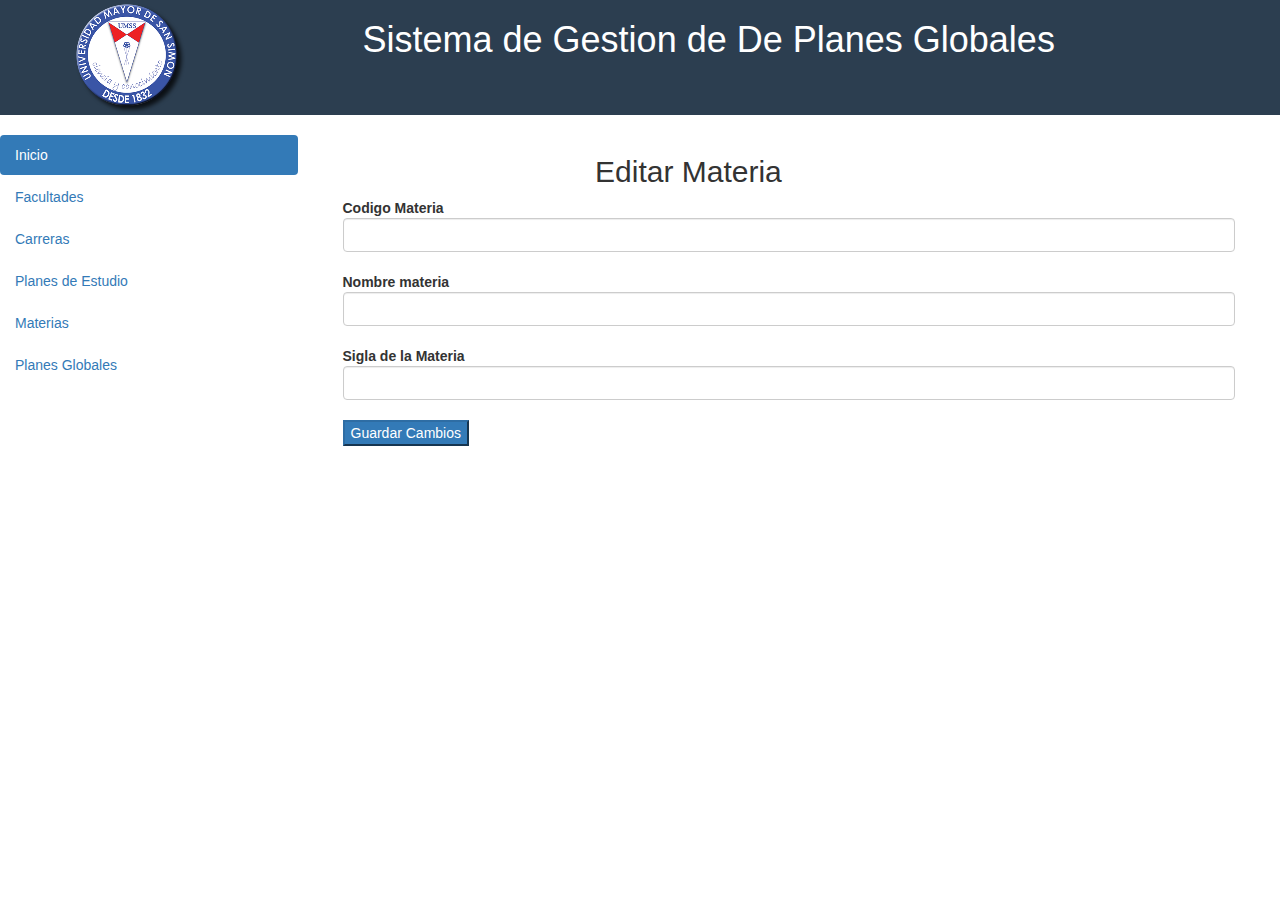
<file: SistemaAPG/editarMateria.html>
<!DOCTYPE html>
<html lang="en">

<head>
	<meta charset="UTF-8">
	<title>Materias</title>
	<meta name="viewport" content="width=device-width, user-scalable=no, initial-scale=1.0, maximum-scale=1.0, minimum-scale=1.0">
	<link rel="stylesheet" href="css/bootstrap.min.css">
	<link rel="stylesheet" href="style/estilo.css">
</head>
<body>
	<header>
		<div class="container">
		   <div class="row">
		   	  <div class="col-xs-3 col-md-3">
		   	  	<img src="imagen/logoUmss.png" class="img-responsive"	alt="">
		   	  </div>
		   	  <div class="col-xs-9 col-md-9">
		   	    <h1>Sistema de Gestion de De Planes Globales</h1>	
		   	  </div>
		   </div>
			
		</div>
	</header>
	<section class="main row">
	<br>
	 <nav class="col-xs-12 col-sm-4 col-md-3">
	  <div class="container-fluid">
		 <div class="row">
		   	  	<ul class="nav nav-pills nav-stacked">
		   	  		<li role="presentation"class="active"><a href="index.html">Inicio</a></li>
		   	  		<li role="presentation"><a href="#">Facultades</a></li>
		   	  		<li role="presentation"><a href="#">Carreras</a></li>
		   	  		<li role="presentation"><a href="#">Planes de Estudio</a></li>
		   	  		<li role="presentation"><a href="Materia.html">Materias</a></li>
		   	  		<li role="presentation"><a href="#">Planes Globales</a></li>
		   	  	</ul>
		 </div>
	  </div>
	 </nav>

     <article class="col-xs-12 col-sm-8 col-md-9">
	    <div class="container-fluid">
          <div class="col-xs-12 col-sm-8 col-md-9">
            <h2><center>Editar Materia</center></h2>  
          </div>
	    </div>
    	
   <div id="nuevo" class="">
    <form name="form1" method="post" action="#">
        <div class="container-fluid">
            <div class="row col-xs-12 col-sm-8 col-md-12">
                <strong>Codigo Materia</strong><br>
                <input title="Ingresar solo numeros" type="text" class="form-control"  pattern="[0-9]{6}" name="codigo" required><br>
                <strong>Nombre materia</strong><br>
                <input type="text" class="form-control"name="nombre" required><br>
                <strong>Sigla de la Materia</strong><br>
                <input type="text" class="form-control"name="sigla" required><br>
                
                <button class="submit btn-primary" type="submit">Guardar Cambios</button>
            </div>
        </div>
     </form>
    </div>
  </article>

  </section>
	  
	<script src="js/jquery.js"></script>
	<script src="js/bootstrap.min.js"></script>
</body>
</html>
</file>
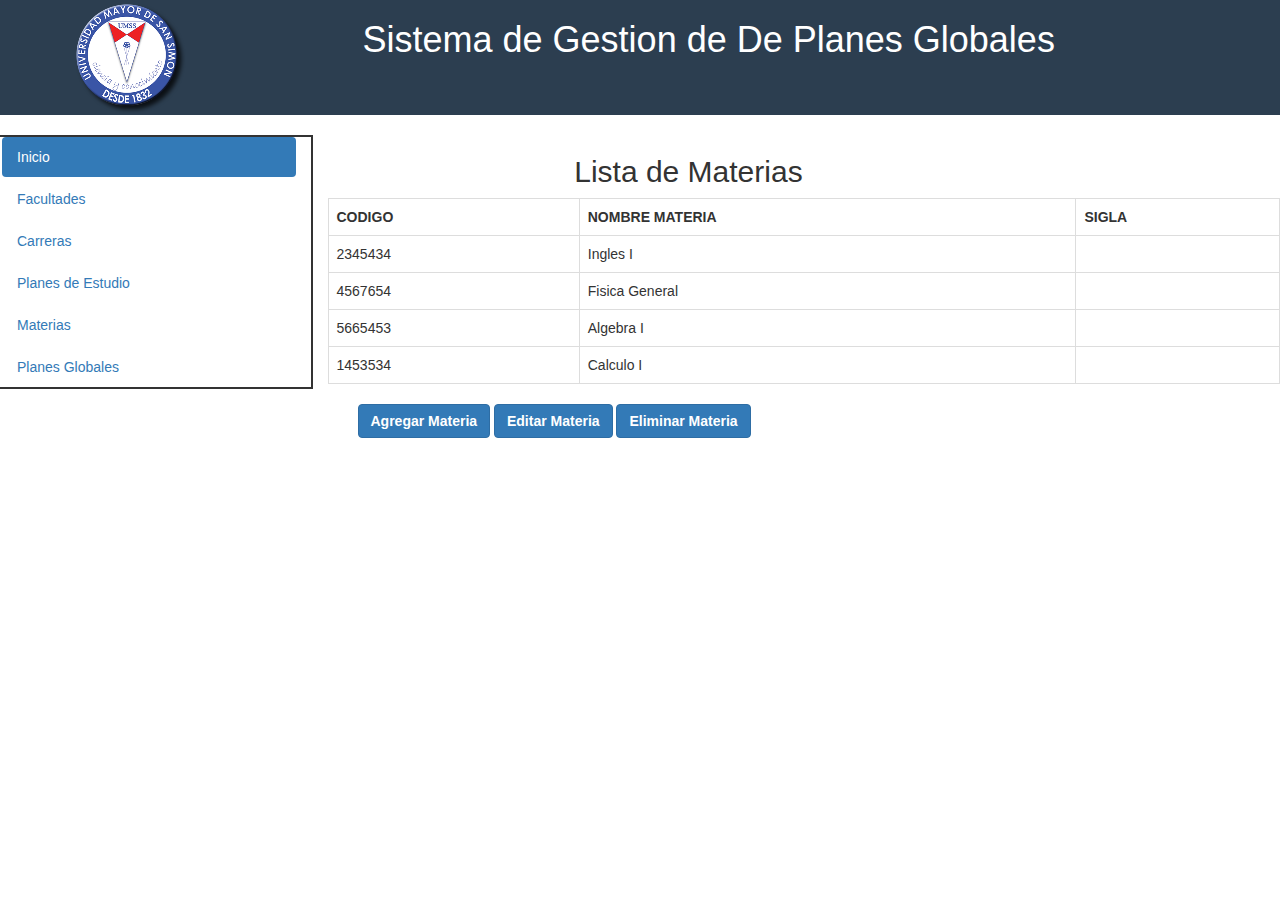
<file: SistemaAPG/Materia.html>
<!DOCTYPE html>
<html lang="en">

<head>
	<meta charset="UTF-8">
	<title>Materias</title>
	<meta name="viewport" content="width=device-width, user-scalable=no, initial-scale=1.0, maximum-scale=1.0, minimum-scale=1.0">
	<link rel="stylesheet" href="css/bootstrap.min.css">
	<link rel="stylesheet" href="style/estilo.css">
</head>
<body>
	<header>
		<div class="container">
		   <div class="row">
		   	  <div class="col-xs-3 col-md-3">
		   	  	<img src="imagen/logoUmss.png" class="img-responsive"	alt="">
		   	  </div>
		   	  <div class="col-xs-9 col-md-9">
		   	    <h1>Sistema de Gestion de De Planes Globales</h1>	
		   	  </div>
		   </div>
			
		</div>
	</header>
	<section class="main row">
	<br>
	 <nav id="menu" class="col-xs-12 col-sm-4 col-md-3">
	  <div class="container-fluid">
		 <div class="row">
		   	  	<ul class="nav nav-pills nav-stacked">
		   	  		<li role="presentation"class="active"><a href="index.html">Inicio</a></li>
		   	  		<li role="presentation"><a href="#">Facultades</a></li>
		   	  		<li role="presentation"><a href="#">Carreras</a></li>
		   	  		<li role="presentation"><a href="#">Planes de Estudio</a></li>
		   	  		<li role="presentation"><a href="#">Materias</a></li>
		   	  		<li role="presentation"><a href="registrarPG.html">Planes Globales</a></li>
		   	  	</ul>
		 </div>
	  </div>
	 </nav>

     <article class="col-xs-12 col-sm-8 col-md-9">
	    <div class="container-fluid">
          <div class="col-xs-12 col-sm-8 col-md-9">
            <h2><center>Lista de Materias</center></h2>  
          </div>
	    </div>
    	<div class="table-responsive">
    		<table class="table table-hover table-bordered" >
    			<tr>
	    			<th>CODIGO</th>
                    <th>NOMBRE MATERIA</th>
                    <th>SIGLA</th>
    			</tr>
    			<tr>
    				<td>2345434</td>
                    <td>Ingles I</td>
    				<td></td>
    			</tr>
    			<tr>
    				<td>4567654</td>
                    <td>Fisica General</td>
    				<td></td>
    			</tr>
    			<tr>
    				<td>5665453</td>
                    <td>Algebra I</td>
    				<td></td>
    			</tr>
    			<tr>
    				<td>1453534</td>
    				<td>Calculo I</td>
    				<td></td>
    			</tr>
    		</table>
    	</div>
    	
    	<div class="container-fluid">
            <div class="col-xs-12 col-sm-8 col-md-9">
                
        	<a href="registroMateria.html" role="button" class="btn btn-primary" data-toggle="modal">
                <strong>Agregar Materia</strong>
            </a>
            
            <a href="editarMateria.html" role="button" class="btn btn-primary" data-toglr="modal">
             	  <strong>Editar Materia</strong>
             </a>
             <a href="#eliminar" role="button" class="btn btn-primary" data-toglr="modal">
             	  <strong>Eliminar Materia</strong>
             </a>

             </div>
    	</div>


     </article>

	</section>
	

<div id="nuevo" class="modal fade" tabindex="-1" role="dialog" aria-labelledby="myModalLabel" aria-hidden="true">
                <form name="form2" method="post" enctype="multipart/form-data" action="">
    <div class="modal-header">
        <button type="button" class="close" data-dismiss="modal" aria-hidden="true">×</button>
        <h3 id="myModalLabel">Ingresar Nuevo Alumno</h3>
    </div>
    <div class="modal-body">
        <div class="row-fluid">
            <div class="span6">
                <strong>Codigo Materia</strong><br>
                <input type="text" name="codigo" autocomplete="off" required><br>
                <strong>Nombre materia</strong><br>
              <input type="text" name="nombre" autocomplete="off" required><br>
                <strong>Sigla de la Materia</strong><br>
                <input type="text" name="sigla" autocomplete="off" required><br>
                <strong>Area</strong><br>
                <select name="curso">
                    
                </select>
            </div>
        </div>
    </div>
    <div class="modal-footer">
        <button class="btn" data-dismiss="modal" aria-hidden="true"><strong><i class="icon-remove"></i> Cerrar</strong></button>
    </div>
    </form>
             </div>

	<script src="js/jquery.js"></script>
	<script src="js/bootstrap.min.js"></script>
</body>
</html>
</file>
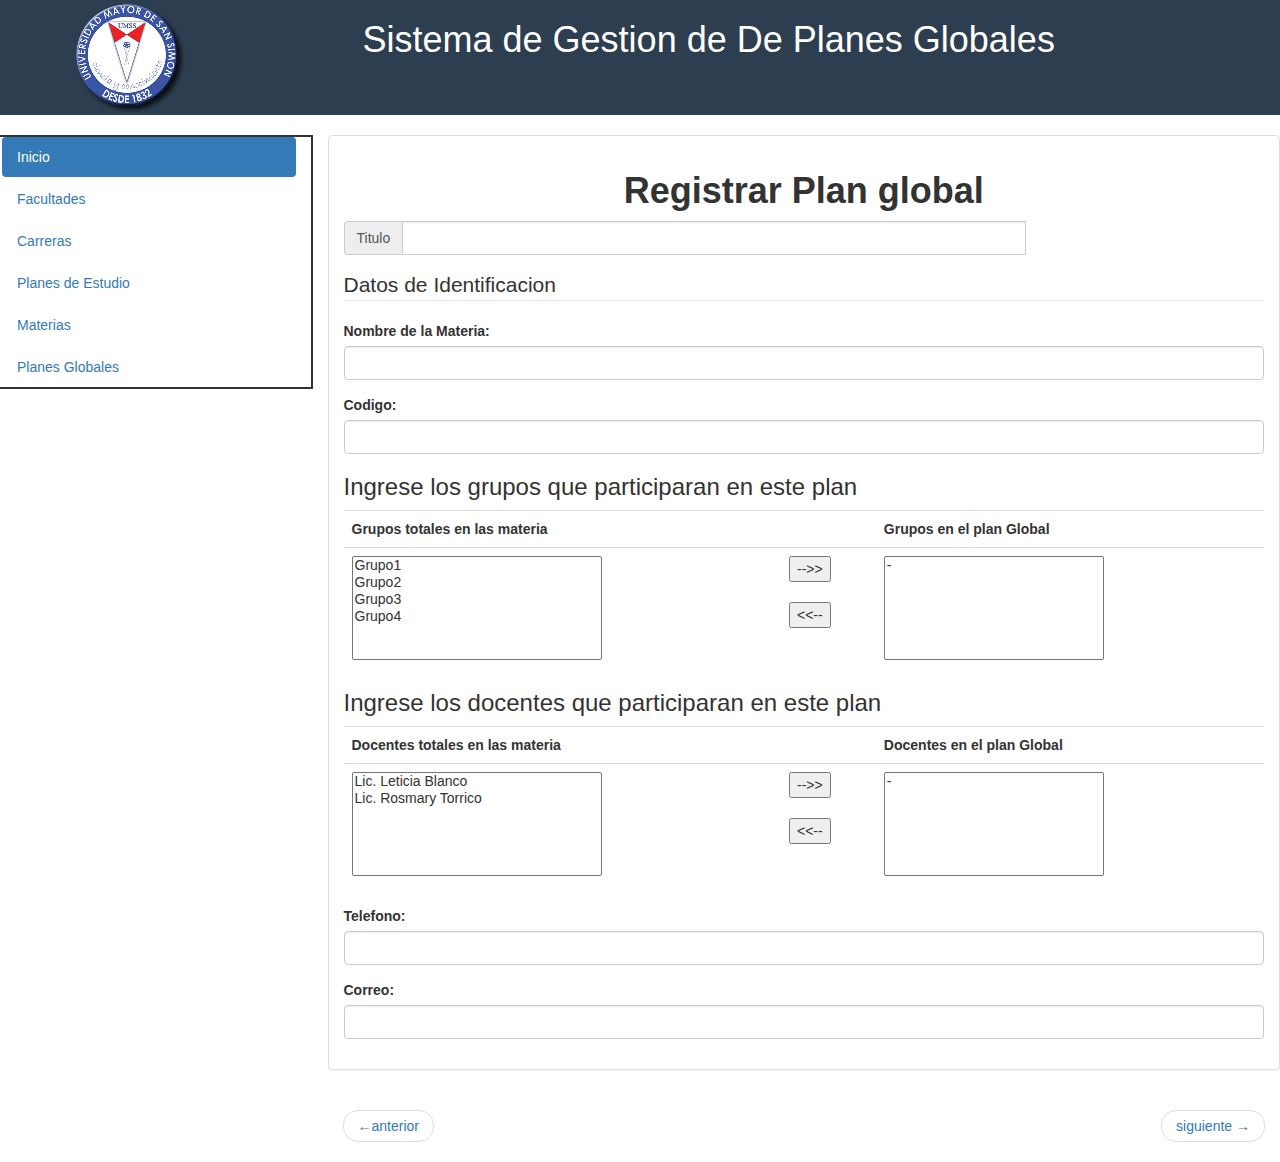
<file: SistemaAPG/registrarPG.html>
<!DOCTYPE html>
<html lang="en">

<head>
	<meta charset="UTF-8">
	<title>Materias</title>
	<meta name="viewport" content="width=device-width, user-scalable=no, initial-scale=1.0, maximum-scale=1.0, minimum-scale=1.0">
	<link rel="stylesheet" href="css/bootstrap.min.css">
	<link rel="stylesheet" href="style/estilo.css">
</head>
<body>
	<header>
		<div class="container">
		   <div class="row">
		   	  <div class="col-xs-3 col-md-3">
		   	  	<img src="imagen/logoUmss.png" class="img-responsive"	alt="">
		   	  </div>
		   	  <div class="col-xs-9 col-md-9">
		   	    <h1>Sistema de Gestion de De Planes Globales</h1>	
		   	  </div>
		   </div>
			
		</div>
	</header>
	<section class="main row">
	<br>
	 <nav id="menu" class="col-xs-12 col-sm-4 col-md-3">
	  <div class="container-fluid">
		 <div class="row">
		   	  	<ul class="nav nav-pills nav-stacked">
		   	  		<li role="presentation"class="active"><a href="index.html">Inicio</a></li>
		   	  		<li role="presentation"><a href="#">Facultades</a></li>
		   	  		<li role="presentation"><a href="#">Carreras</a></li>
		   	  		<li role="presentation"><a href="#">Planes de Estudio</a></li>
		   	  		<li role="presentation"><a href="Materia.html">Materias</a></li>
		   	  		<li role="presentation"><a href="#">Planes Globales</a></li>
		   	  	</ul>
		 </div>
	  </div>
	 </nav>
     <article class="col-xs-12 col-sm-8 col-md-9">
     	<div class=contaniner-fluid>
     		
     		 <!-- registro de plan global-->
     		  <div class="panel panel-default">
     	       <div class="panel-body">
     			 <h1><strong><center>Registrar Plan global</center></strong></h1>
         		 <div class=row>
         		   <div class="col-md-9">	
         		 		<div class="form-group">
         					<div class="input-group">
         				    	 <span class="input-group-addon">Titulo</span>
                	        	 <input type="text" class="form-control"name="titulo" required><br>
         					</div>
         				</div>     			     	    	 
         		  </div>	
         		 </div>
         		 
         		 <form>
					 <fieldset>
					 	<legend>Datos de Identificacion</legend>
					  	 <div class="form-group">
                    	  <label for="nombre">Nombre de la Materia:</label>
                    	  <input class="form-control" type="text" id="nomMateria">
                         </div>
                         <div class="form-group">
                    	   <label for="codigo">Codigo:</label>
                    	   <input class="form-control" type="text" id="nomMateria">
                         </div>
                         <strong><h3>Ingrese los grupos que participaran en este plan</h3></strong>
                         <table class="table">
                         	<tr>
                         		<th>Grupos totales en las materia</th>
                         		<th></th>
                         		<th>Grupos en el plan Global</th>
                         	</tr>
                         	<tr>
                         	   <td>
                         	   	<select name="gruposMateria" id="sel1" style="width:250px" size="6">
                         	   		<option value="1">Grupo1</option>
                         	   		<option value="2">Grupo2</option>
                         	   		<option value="3">Grupo3</option>
                         	   		<option value="4">Grupo4</option>
                         	   	</select>
                         	   <script language="javascript">
							    function pasar(de,a) {
								obj=document.getElementById(de);
								obj2=document.getElementById(a);
		
						       for (i=0; opt=obj.options[i]; i++)
    							if (opt.selected) {
							    	valor=opt.value; // almacenar value
							    	txt=obj.options[i].text; // almacenar el texto
    	
										if (obj.options.length==1){
											obj.options[i].text="-";	
											obj.options[i].value="-";	
										}else{
											obj.focus();
											obj.options[i]=null;			
										}	 
	  		
      							if (obj2.options[0].value=='-') // si solo está la opción inicial borrarla
							        obj2.options[0]=null;
								
								if(valor!='-'){
						    		opc = new Option(txt,valor);
					    			eval(obj2.options[obj2.options.length]=opc);
								}
							
					         }
							 
							 if (obj.options.length<=0){
								opc = new Option("-","");
								eval(obj.options[0]=opc);
								 return;
							} 
				           }
						  
						  </script>
                         	   </td>
                         	   
                         	   <td>
                         	   	<input type="button" name="pasarValor1" onclick="pasar('sel1','sel2')" value="-->>">
                         	   	<br><br>
                         	   	<input type="button" name="pasarValor2" onclick="pasar('sel2','sel1')" value="<<--">
                         	   </td>

                         	   <td>
                         	   <span class="navArriba">
                                 <select id="sel2" style="width:220px" size="6" name="carrera[]" multiple="multiple">
                          
                                 <option value="-">-</option></select>
                               </span>
                         	   </td>
                         		
                         	</tr>

                         </table>
                         <strong><h3>Ingrese los docentes que participaran en este plan</h3></strong>
                         <table class="table">
                         	<tr>
                         		<th>Docentes totales en las materia</th>
                         		<th></th>
                         		<th>Docentes en el plan Global</th>
                         	</tr>
                         	<tr>
                         	   <td>
                         	   	<select name="gruposMateria" id="sel3" style="width:250px" size="6">
                         	   		<option value="1">Lic. Leticia Blanco</option>
                         	   		<option value="2">Lic. Rosmary Torrico</option>
                         	   	</select>
                         	   <script language="javascript">
							    function pasar(de,a) {
								obj=document.getElementById(de);
								obj2=document.getElementById(a);
		
						       for (i=0; opt=obj.options[i]; i++)
    							if (opt.selected) {
							    	valor=opt.value; // almacenar value
							    	txt=obj.options[i].text; // almacenar el texto
    	
										if (obj.options.length==1){
											obj.options[i].text="-";	
											obj.options[i].value="-";	
										}else{
											obj.focus();
											obj.options[i]=null;			
										}	 
	  		
      							if (obj2.options[0].value=='-') // si solo está la opción inicial borrarla
							        obj2.options[0]=null;
								
								if(valor!='-'){
						    		opc = new Option(txt,valor);
					    			eval(obj2.options[obj2.options.length]=opc);
								}
							
					         }
							 
							 if (obj.options.length<=0){
								opc = new Option("-","");
								eval(obj.options[0]=opc);
								 return;
							} 
				           }
						  
						  </script>
                         	   </td>
                         	   
                         	   <td>
                         	   	<input type="button" name="pasarValor1" onclick="pasar('sel3','sel4')" value="-->>">
                         	   	<br><br>
                         	   	<input type="button" name="pasarValor2" onclick="pasar('sel4','sel3')" value="<<--">
                         	   </td>

                         	   <td>
                         	   <span class="navArriba">
                                 <select id="sel4" style="width:220px" size="6" name="carrera[]" multiple="multiple">
                          
                                 <option value="-">-</option></select>
                               </span>
                         	   </td>
                         		
                         	</tr>
                         </table>
                         <div class="form-group">
                    	   <label for="telefono">Telefono:</label>
                    	   <input class="form-control" type="text" id="nomMateria" >
                         </div>
                         <div class="form-group">
                    	    <label for="correo">Correo:</label>
                    	    <input class="form-control" type="text" id="nomMateria">
                         </div>
					 </fieldset>
				</form>
     	       </div> 	     		   
     		</div>
     		<div class="container-fluid">
     		<nav>
     			<ul class="pager">
     				<li class="previous disable"><a href="">&larr;anterior</a></li>
     				<li class="next"><a href="registrarPG2.html">siguiente &rarr;</a></li>
     			</ul>
     		</nav>
     	</div>

     	</div>
    </article>

	</section>
	
	<script src="js/jquery.js"></script>
	<script src="js/bootstrap.min.js"></script>
</body>
</html>
</file>
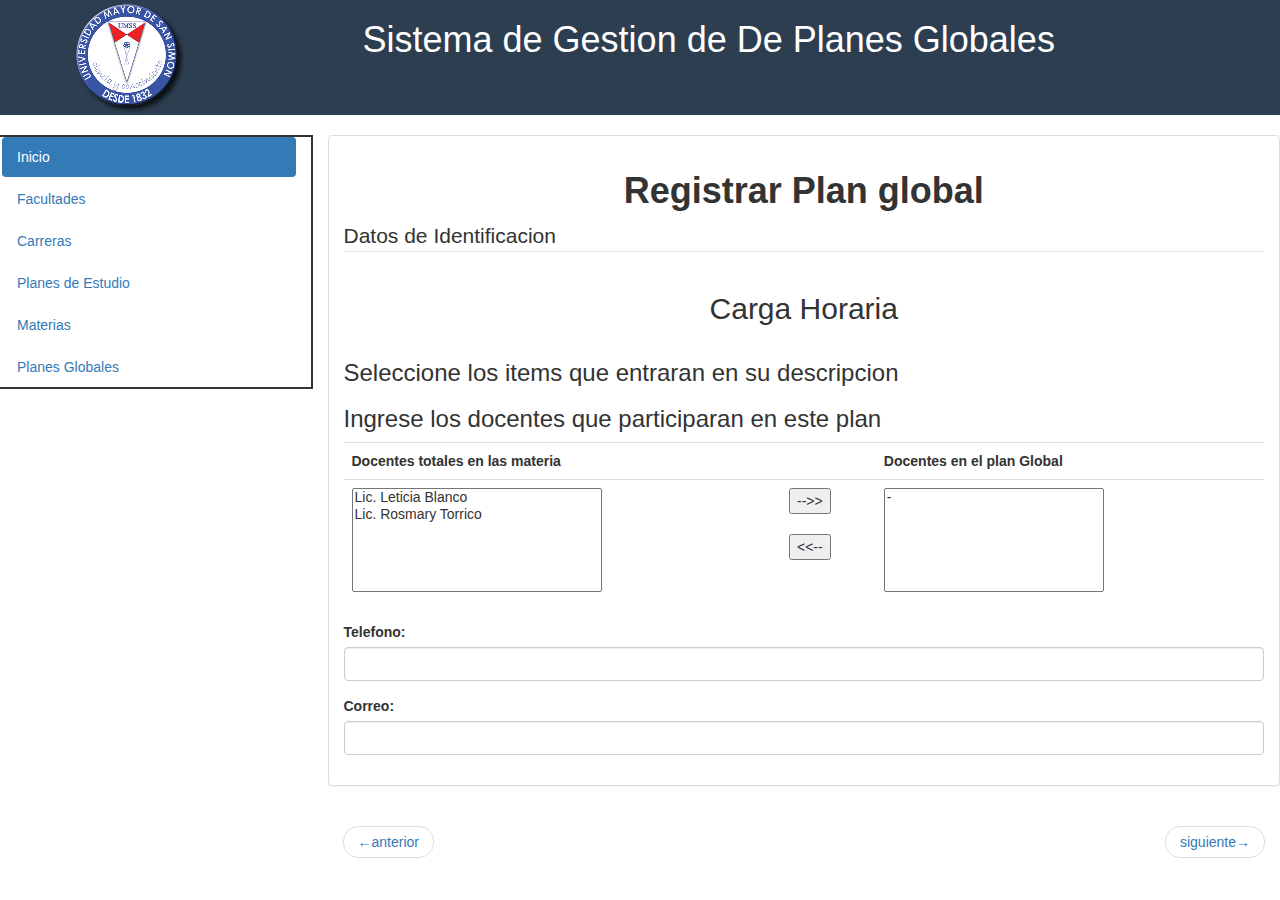
<file: SistemaAPG/registrarPG2.html>
<!DOCTYPE html>
<html lang="en">

<head>
	<meta charset="UTF-8">
	<title>Materias</title>
	<meta name="viewport" content="width=device-width, user-scalable=no, initial-scale=1.0, maximum-scale=1.0, minimum-scale=1.0">
	<link rel="stylesheet" href="css/bootstrap.min.css">
	<link rel="stylesheet" href="style/estilo.css">
</head>
<body>
	<header>
		<div class="container">
		   <div class="row">
		   	  <div class="col-xs-3 col-md-3">
		   	  	<img src="imagen/logoUmss.png" class="img-responsive"	alt="">
		   	  </div>
		   	  <div class="col-xs-9 col-md-9">
		   	    <h1>Sistema de Gestion de De Planes Globales</h1>	
		   	  </div>
		   </div>
			
		</div>
	</header>
	<section class="main row">
	<br>
	 <nav id="menu" class="col-xs-12 col-sm-4 col-md-3">
	  <div class="container-fluid">
		 <div class="row">
		   	  	<ul class="nav nav-pills nav-stacked">
		   	  		<li role="presentation"class="active"><a href="index.html">Inicio</a></li>
		   	  		<li role="presentation"><a href="#">Facultades</a></li>
		   	  		<li role="presentation"><a href="#">Carreras</a></li>
		   	  		<li role="presentation"><a href="#">Planes de Estudio</a></li>
		   	  		<li role="presentation"><a href="Materia.html">Materias</a></li>
		   	  		<li role="presentation"><a href="#">Planes Globales</a></li>
		   	  	</ul>
		 </div>
	  </div>
	 </nav>
     <article class="col-xs-12 col-sm-8 col-md-9">
     	<div class=contaniner-fluid>
     		
     		 <!-- registro de plan global-->
     		<div class="panel panel-default">
     	      <div class="panel-body">
     			 <h1><strong><center>Registrar Plan global</center></strong></h1>
         		 
         		 <form>
					 <fieldset>
					 	<legend>Datos de Identificacion</legend>
                         <div class="form-group">
                    	   <center> <label for="codigo"><h2>Carga Horaria</h2></label></center>
                         </div>
                         <strong><h3>Seleccione los items que entraran en su descripcion</h3></strong>
                      

                         <strong><h3>Ingrese los docentes que participaran en este plan</h3></strong>
                         <table class="table">
                         	<tr>
                         		<th>Docentes totales en las materia</th>
                         		<th></th>
                         		<th>Docentes en el plan Global</th>
                         	</tr>
                         	<tr>
                         	   <td>
                         	   	<select name="gruposMateria" id="sel3" style="width:250px" size="6">
                         	   		<option value="1">Lic. Leticia Blanco</option>
                         	   		<option value="2">Lic. Rosmary Torrico</option>
                         	   	</select>
                         	   <script language="javascript">
							    function pasar(de,a) {
								obj=document.getElementById(de);
								obj2=document.getElementById(a);
		
						       for (i=0; opt=obj.options[i]; i++)
    							if (opt.selected) {
							    	valor=opt.value; // almacenar value
							    	txt=obj.options[i].text; // almacenar el texto
    	
										if (obj.options.length==1){
											obj.options[i].text="-";	
											obj.options[i].value="-";	
										}else{
											obj.focus();
											obj.options[i]=null;			
										}	 
	  		
      							if (obj2.options[0].value=='-') // si solo está la opción inicial borrarla
							        obj2.options[0]=null;
								
								if(valor!='-'){
						    		opc = new Option(txt,valor);
					    			eval(obj2.options[obj2.options.length]=opc);
								}
							
					         }
							 
							 if (obj.options.length<=0){
								opc = new Option("-","");
								eval(obj.options[0]=opc);
								 return;
							} 
				           }
						  
						  </script>
                         	   </td>
                         	   
                         	   <td>
                         	   	<input type="button" name="pasarValor1" onclick="pasar('sel3','sel4')" value="-->>">
                         	   	<br><br>
                         	   	<input type="button" name="pasarValor2" onclick="pasar('sel4','sel3')" value="<<--">
                         	   </td>

                         	   <td>
                         	   <span class="navArriba">
                                 <select id="sel4" style="width:220px" size="6" name="carrera[]" multiple="multiple">
                          
                                 <option value="-">-</option></select>
                               </span>
                         	   </td>
                         		
                         	</tr>
                         </table>
                         <div class="form-group">
                    	   <label for="telefono">Telefono:</label>
                    	   <input class="form-control" type="text" id="nomMateria" >
                         </div>
                         <div class="form-group">
                    	    <label for="correo">Correo:</label>
                    	    <input class="form-control" type="text" id="nomMateria">
                         </div>
					 </fieldset>
				 </form>
     	       </div> 	     		   
     		</div>
     		<div class="container-fluid">
     		 <nav>
     			<ul class="pager">
     				<li class="previous disable"><a href="registrarPG.html">&larr;anterior</a></li>
     				<li class="next"><a href="registrarPG3.html">siguiente&rarr;</a></li>
     			</ul>
     		 </nav>
     	   </div>

     	</div>
    </article>

	</section>
	
	<script src="js/jquery.js"></script>
	<script src="js/bootstrap.min.js"></script>
</body>
</html>
</file>
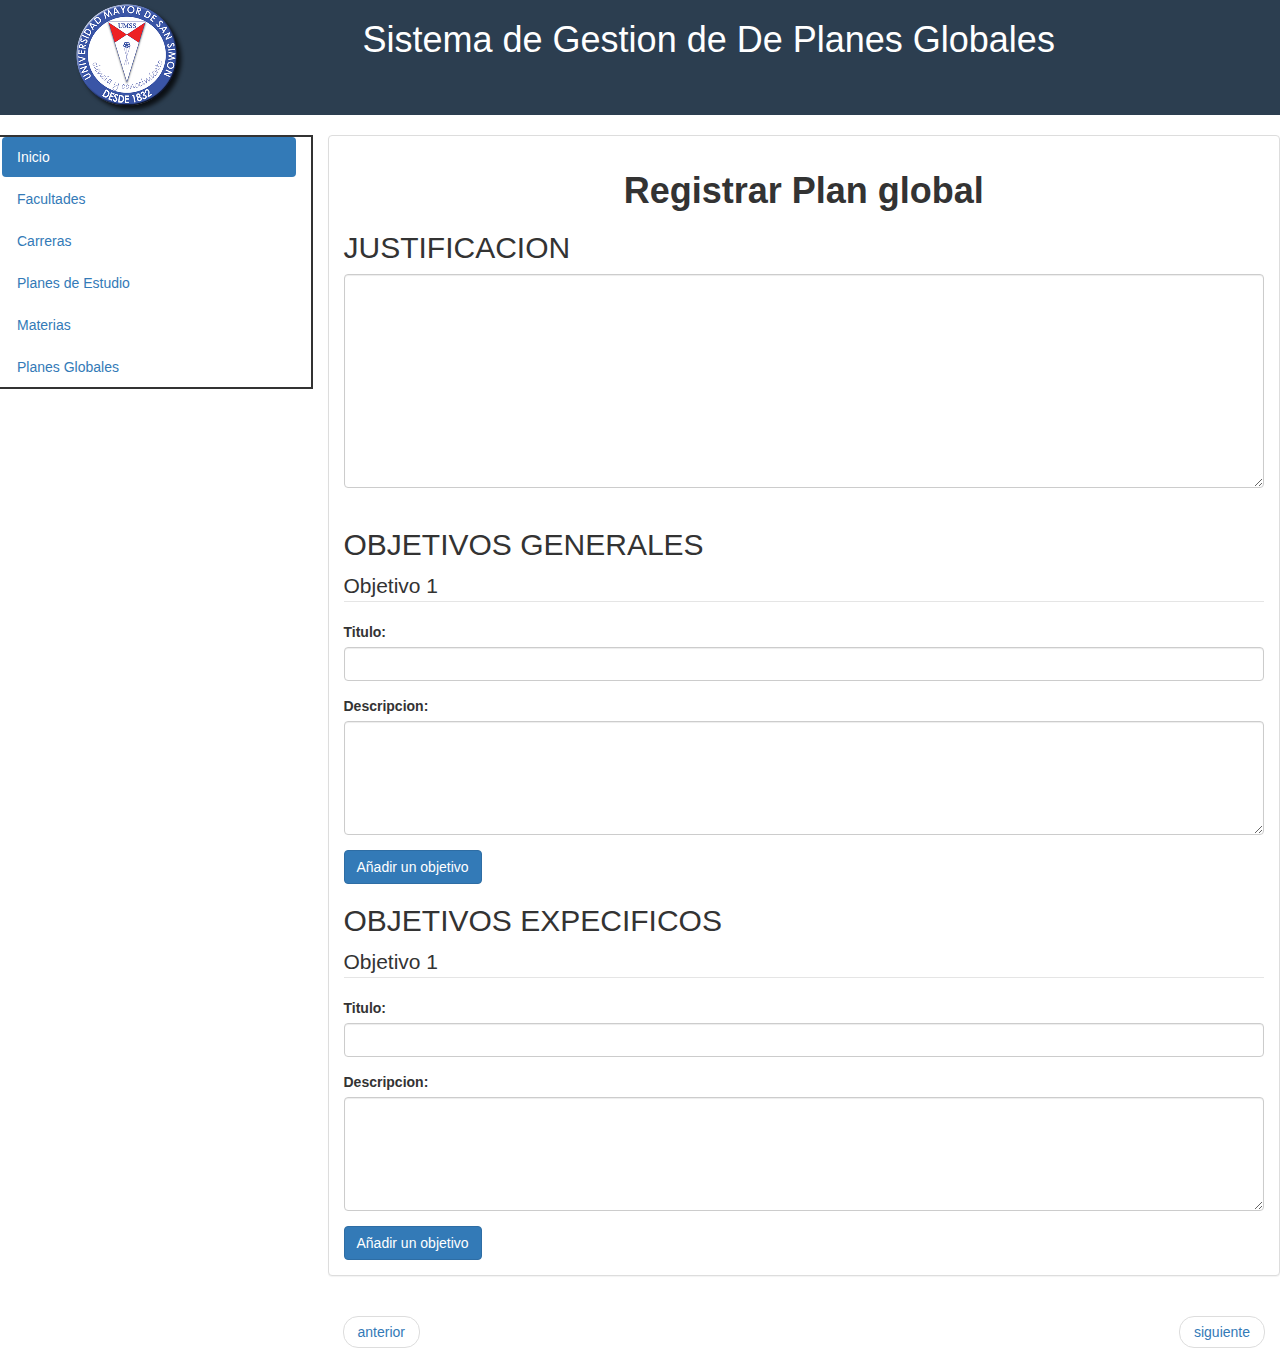
<file: SistemaAPG/registrarPG3.html>
<!DOCTYPE html>
<html lang="en">

<head>
	<meta charset="UTF-8">
	<title>Materias</title>
	<meta name="viewport" content="width=device-width, user-scalable=no, initial-scale=1.0, maximum-scale=1.0, minimum-scale=1.0">
	<link rel="stylesheet" href="css/bootstrap.min.css">
	<link rel="stylesheet" href="style/estilo.css">
</head>
<body>
	<header>
		<div class="container">
		   <div class="row">
		   	  <div class="col-xs-3 col-md-3">
		   	  	<img src="imagen/logoUmss.png" class="img-responsive"	alt="">
		   	  </div>
		   	  <div class="col-xs-9 col-md-9">
		   	    <h1>Sistema de Gestion de De Planes Globales</h1>	
		   	  </div>
		   </div>
			
		</div>
	</header>
	<section class="main row">
	<br>
	 <nav id="menu" class="col-xs-12 col-sm-4 col-md-3">
	  <div class="container-fluid">
		 <div class="row">
		   	  	<ul class="nav nav-pills nav-stacked">
		   	  		<li role="presentation"class="active"><a href="index.html">Inicio</a></li>
		   	  		<li role="presentation"><a href="#">Facultades</a></li>
		   	  		<li role="presentation"><a href="#">Carreras</a></li>
		   	  		<li role="presentation"><a href="#">Planes de Estudio</a></li>
		   	  		<li role="presentation"><a href="Materia.html">Materias</a></li>
		   	  		<li role="presentation"><a href="#">Planes Globales</a></li>
		   	  	</ul>
		 </div>
	  </div>
	 </nav>
     <article class="col-xs-12 col-sm-8 col-md-9">
     	<div class=contaniner-fluid>
     		
     		 <!-- registro de plan global-->
     		  <div class="panel panel-default">
     	       <div class="panel-body">
     			 <h1><strong><center>Registrar Plan global</center></strong></h1>
         		 <strong><h2>JUSTIFICACION</h2></strong>
                 <textarea class="form-control"name="" id="justificacion" cols="100" rows="10"></textarea>
                 <br>
                 <strong><h2>OBJETIVOS GENERALES</h2></strong>
                 <form>
                     <fieldset>
                        <legend>Objetivo 1</legend>
                         <div class="form-group">
                          <label for="nombre">Titulo:</label>
                          <input class="form-control" type="text" id="titulo">
                         </div>
                         <div class="form-group">
                           <label for="codigo">Descripcion:</label>
                           <textarea class="form-control"name="" id="descripcion" cols="100" rows="5"></textarea>
                         </div>
                     </fieldset>
                </form>
                <button class="submit btn btn-primary" type="submit">Añadir un objetivo</button>
                <br>
                <strong><h2>OBJETIVOS EXPECIFICOS</h2></strong>
                <form>
                     <fieldset>
                        <legend>Objetivo 1</legend>
                         <div class="form-group">
                          <label for="nombre">Titulo:</label>
                          <input class="form-control" type="text" id="titulo">
                         </div>
                         <div class="form-group">
                           <label for="codigo">Descripcion:</label>
                           <textarea class="form-control"name="" id="descripcion" cols="100" rows="5"></textarea>
                         </div>
                     </fieldset>
                </form>
                <button class="submit btn btn-primary" type="submit">Añadir un objetivo</button>

        </div> 	     		   
     		</div>
     		<div class="container-fluid">
     		<nav>
     			<ul class="pager">
     				<li class="previous disable"><a href="re">anterior</a></li>
     				<li class="next"><a href="">siguiente</a></li>
     			</ul>
     		</nav>
     	</div>

     	</div>
    </article>

	</section>
	
	<script src="js/jquery.js"></script>
	<script src="js/bootstrap.min.js"></script>
</body>
</html>
</file>
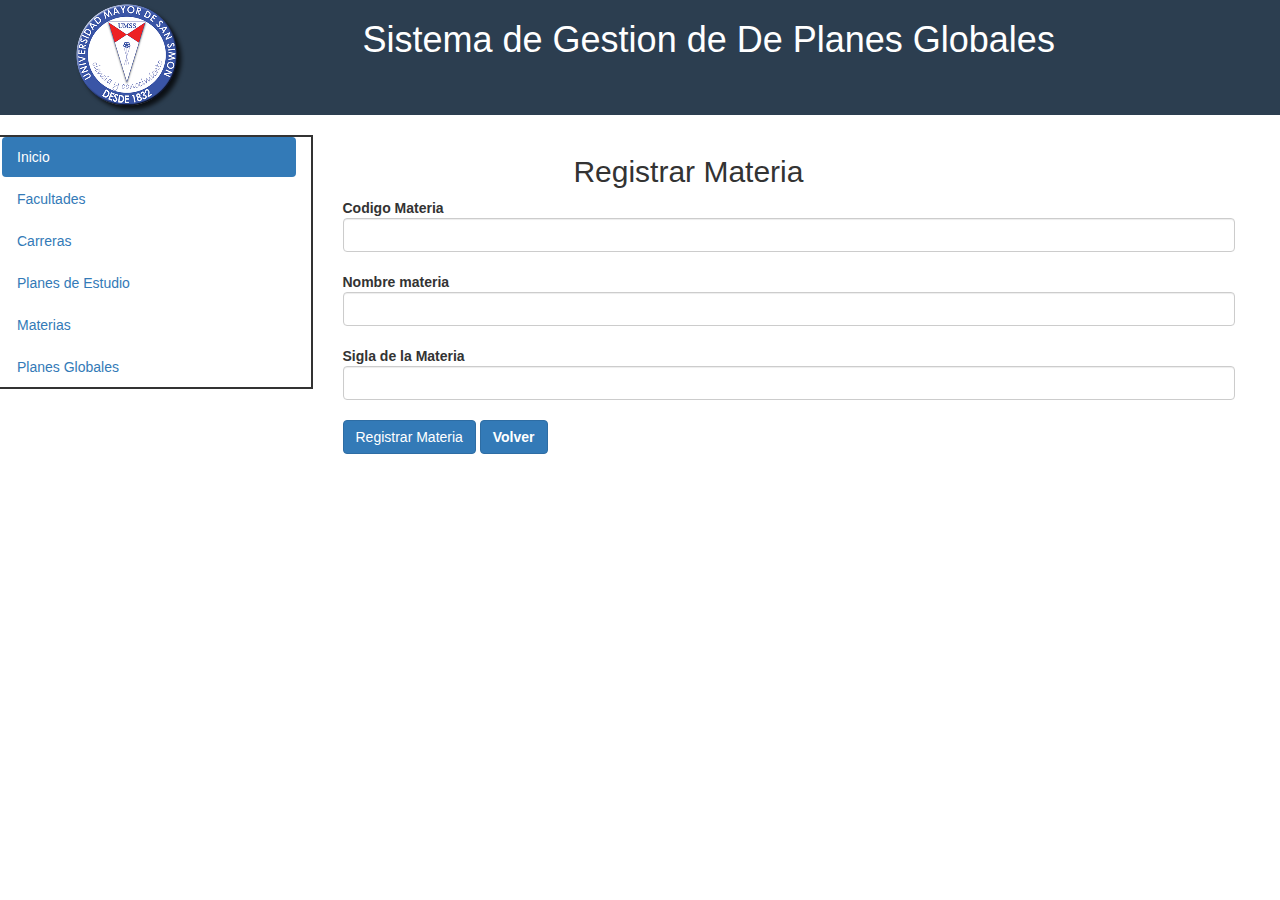
<file: SistemaAPG/registroMateria.html>
<!DOCTYPE html>
<html lang="en">

<head>
	<meta charset="UTF-8">
	<title>Materias</title>
	<meta name="viewport" content="width=device-width, user-scalable=no, initial-scale=1.0, maximum-scale=1.0, minimum-scale=1.0">
	<link rel="stylesheet" href="css/bootstrap.min.css">
	<link rel="stylesheet" href="style/estilo.css">
</head>
<body>
	<header>
		<div class="container">
		   <div class="row">
		   	  <div class="col-xs-3 col-md-3">
		   	  	<img src="imagen/logoUmss.png" class="img-responsive"	alt="">
		   	  </div>
		   	  <div class="col-xs-9 col-md-9">
		   	    <h1>Sistema de Gestion de De Planes Globales</h1>	
		   	  </div>
		   </div>
			
		</div>
	</header>
	<section class="main row">
	<br>
	 <nav id="menu" class="col-xs-12 col-sm-4 col-md-3">
	  <div class="container-fluid">
		 <div class="row">
		   	  	<ul class="nav nav-pills nav-stacked">
		   	  		<li role="presentation"class="active"><a href="index.html">Inicio</a></li>
		   	  		<li role="presentation"><a href="#">Facultades</a></li>
		   	  		<li role="presentation"><a href="#">Carreras</a></li>
		   	  		<li role="presentation"><a href="#">Planes de Estudio</a></li>
		   	  		<li role="presentation"><a href="Materia.html">Materias</a></li>
		   	  		<li role="presentation"><a href="#">Planes Globales</a></li>
		   	  	</ul>
		 </div>
	  </div>
	 </nav>

     <article class="col-xs-12 col-sm-8 col-md-9">
	    <div class="container-fluid">
          <div class="col-xs-12 col-sm-8 col-md-9">
            <h2><center>Registrar Materia</center></h2>  
          </div>
	    </div>
    	
   <div id="nuevo" class="">
    <form name="form1" method="post" action="#">
        <div class="container-fluid">
            <div class="row col-xs-12 col-sm-8 col-md-12">
                <strong>Codigo Materia</strong><br>
                <input title="Ingresar solo numeros" type="text" class="form-control"  pattern="[0-9]{6}" name="codigo" required><br>
                <strong>Nombre materia</strong><br>
                <input type="text" class="form-control"name="nombre" required><br>
                <strong>Sigla de la Materia</strong><br>
                <input type="text" class="form-control"name="sigla" required><br>
                
                <button class="submit btn btn-primary" type="submit">Registrar Materia</button>

                <a href="Materia.html" role="button" class="btn btn-primary">
                <strong>Volver</strong>
            </a>
            </div>
        </div>
     </form>
    </div>
  </article>

  </section>
	  
	<script src="js/jquery.js"></script>
	<script src="js/bootstrap.min.js"></script>
</body>
</html>
</file>
<file: SistemaAPG/style/estilo.css>
header{
  background: #2c3e50;
  color:#fff;
}
#menu{
	border: 2px solid;
}
</file>
